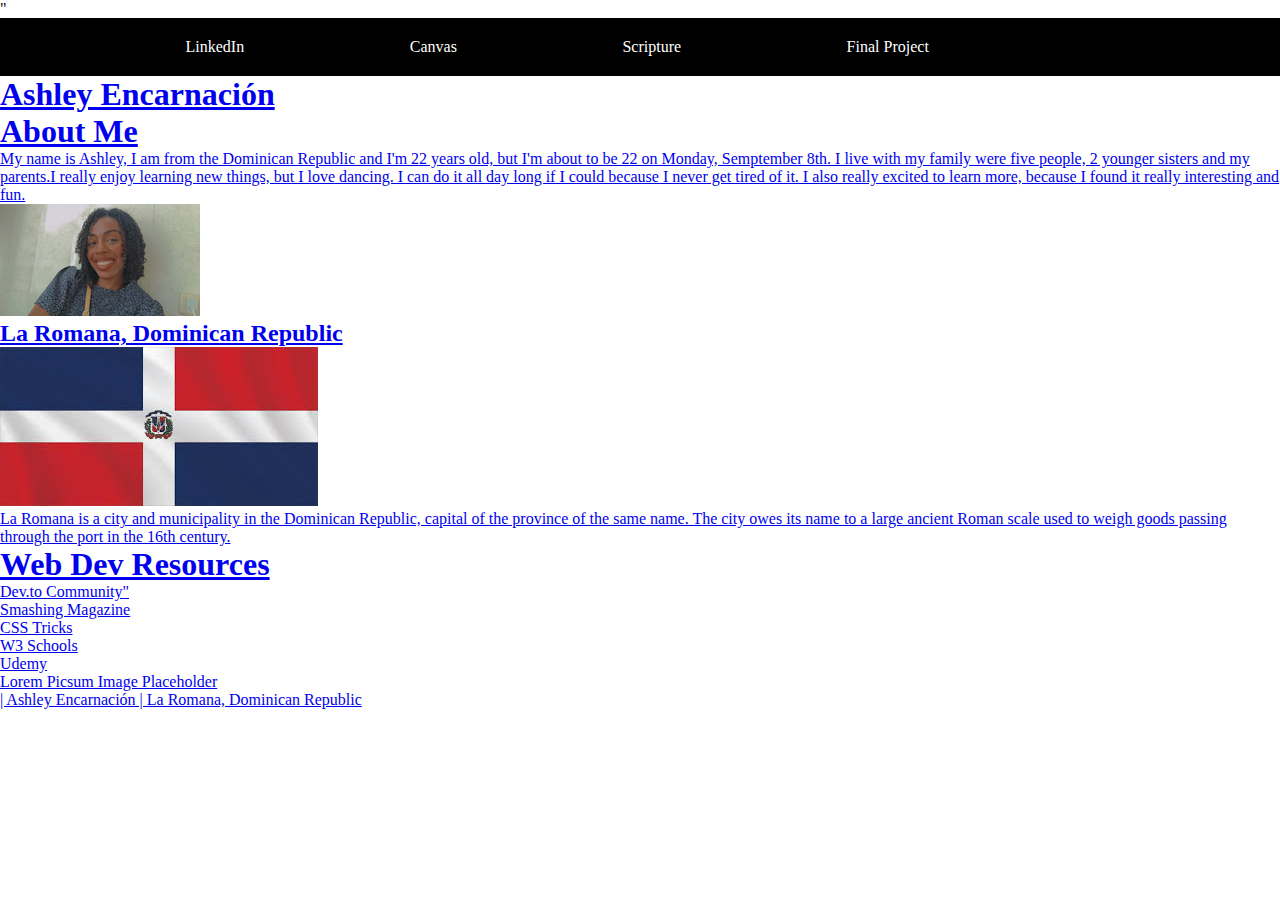
<file: index.html>
<!DOCTYPE html>
<html lang="en">
<head>
    <meta charset="UTF-8">
    <meta name="viewport" content="width=device-width, initial-scale=1.0">
    <title>WDD 131 - Dynamic Web Fundamentals - Ashley Encarnación</title>
    <meta name="author" content="Ashley Encarnación">
    <meta name="description" content="WDD 131 - Dynamic Web Fundamentals - Ashley Encarnación - About Me">
    <link rel="stylesheet" href="styles/base.css">
</head>
<body>
    <header>
        <span id="course-title"></span>"
        <nav>
            <ul>
                <li><a href="https://linkedin.com"> LinkedIn</a></li>
                <li><a href="https://byupw.instructure.com"> Canvas</a></li>
                <li><a href="https://www.churchofjesuschrist.org/study/scriptures/bofm/hel/10?lang=eng&id=p4#p4"> Scripture</a></li>
                <li><a href="final-project.html"> Final Project</li>
            </ul>
        </nav>
    </header>
    <main>
        <h1>Ashley Encarnación</h1>
        <section class="cards">
            <h1>About Me</h1>
            <p>My name is Ashley, I am from the Dominican Republic and I'm 22 years old, but I'm about to
                be 22 on Monday, Semptember 8th. I live with my family were five people, 2 younger sisters and my
                parents.I really enjoy learning new things, but I love dancing. I can do it all day long if I could because I
                never get tired of it. I also really excited to learn more, because I found it really interesting and fun.</p>
            <img src="images/profile.png" alt="profile picture">
            <h2>La Romana, Dominican Republic</h2>
            <img src="./images/DR.jpeg" alt="Dominican Republic Flag">
            <P>La Romana is a city and municipality in the Dominican Republic, capital of the province of the same name. The city owes its name to a large ancient Roman scale used to weigh goods passing through the port in the
                16th century.</P>
        </section>

        <section class="cards">
            <h1>Web Dev Resources</h1>
            <ul>
                <li><a href="https://dev-to-community.com"> Dev.to Community"</li>
                <li><a href="https://smashing-magazine.com"> Smashing Magazine</li>
                <li><a href="https://css-tricks.com"> CSS Tricks</li>
                <li><a href="https://w3schools.com"> W3 Schools</li>
                <li><a href="https://udemy.com"> Udemy</li>
                <li><a href="https://lorem-picsum-image-placeholder.com"> Lorem Picsum Image Placeholder</li>
            </ul>
        </section>
    </main>
    <footer>
        <p><span id="currentyear"></span>| Ashley Encarnación | La Romana, Dominican Republic</p>
        <p><span id="lastModified"></span></p>
    </footer>
</body>
</html>
</file>
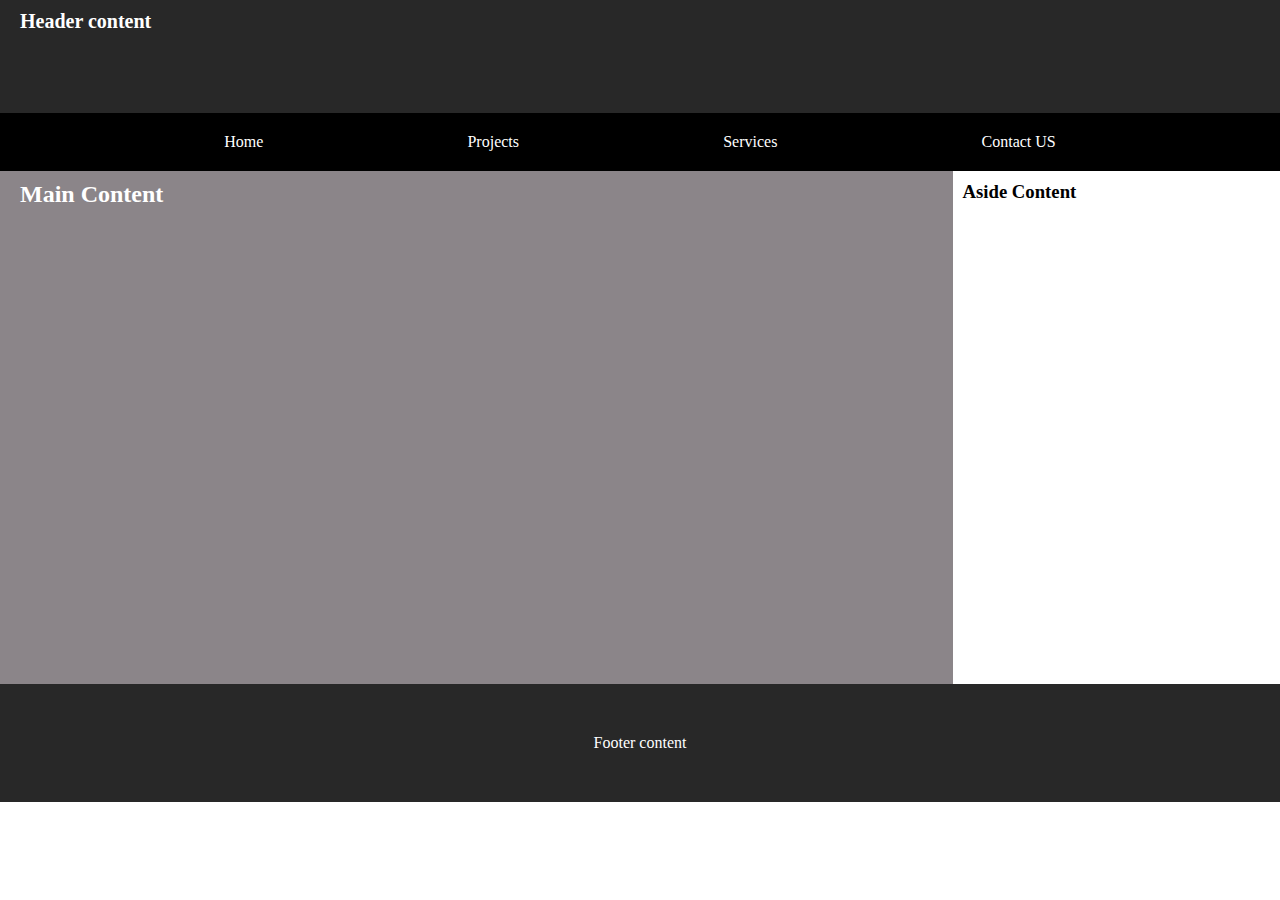
<file: Week 1/basic-layout.html>
<!DOCTYPE html>
<html lang="en">
<head>
    <meta charset="UTF-8">
    <meta name="viewport" content="width=device-width, initial-scale=1.0">
    <title>HTML and CSS review</title>
    <link rel="stylesheet" href="styles/layout.css">
</head>
<body>
    <header>
        <h1>Header content</h1>
    </header>
    <nav>
        <ul>
            <li><a href="index.html">Home</a></li>
            <li><a href="index.html">Projects</a></li>
            <li><a href="index.html">Services</a></li>
            <li><a href="index.html">Contact US</a></li>
        </ul>
    </nav>
    <main class="main-content">
        <h2>Main Content</h2>
        <aside>
            <h3>Aside Content</h3>
        </aside>
    </main>
</body>
<footer>
    <p>Footer content</p>
</footer>
</html>
</file>
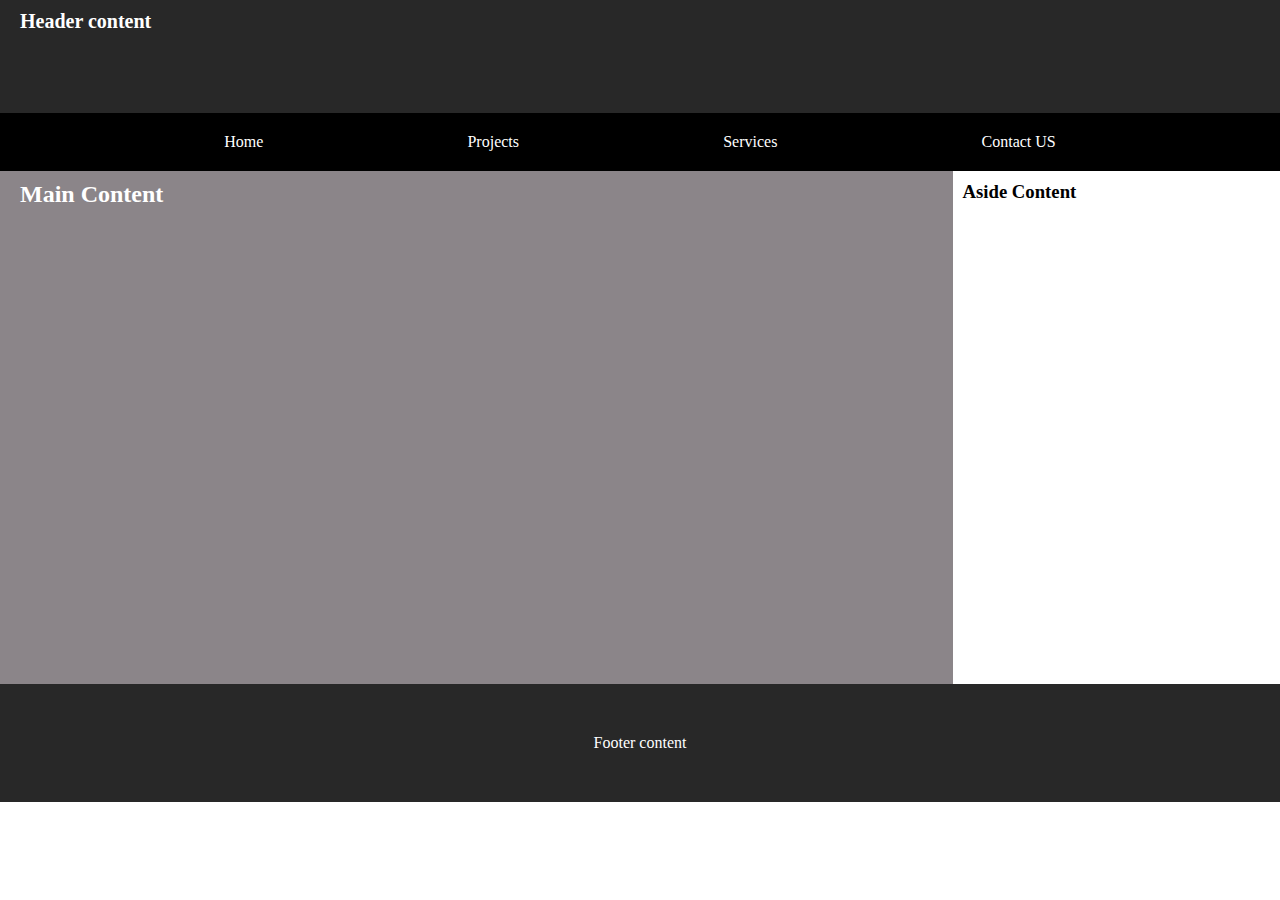
<file: Week 1/review.html>
<!DOCTYPE html>
<html lang="en">
<head>
    <meta charset="UTF-8">
    <meta name="viewport" content="width=device-width, initial-scale=1.0">
    <title>HTML and CSS review</title>
    <link rel="stylesheet" href="styles/review.css">
</head>
<body>
    <header>
        <h1>Header content</h1>
    </header>
    <nav>
        <ul>
            <li><a href="index.html">Home</a></li>
            <li><a href="index.html">Projects</a></li>
            <li><a href="index.html">Services</a></li>
            <li><a href="index.html">Contact US</a></li>
        </ul>
    </nav>
    <main class="main-content">
        <h2>Main Content</h2>
        <aside>
            <h3>Aside Content</h3>
        </aside>
    </main>
</body>
<footer>
    <p>Footer content</p>
</footer>
</html>
</file>
<file: styles/base.css>
:root {
    --primary-color: #2A57EB;
    --secondary-color: #2E2E2E;
    --header-font: 'Poppins', sans-serif;
    --body-font: 'Roboto', sans-serif;
}

* {
    margin: 0;
    padding: 0;
    box-sizing: border-box;
}

.span-header {
    font-family: var(--header-font);
    font-size: 24px;
    background-color: var(--primary-color);
    text-align: center;
}

nav ul {
    display: flex;
    justify-content: space-evenly;
    background-color: #000;
    list-style: none;
    padding: 20px;
}

nav a {
    color: white;
    text-decoration: none;
}
</file>
<file: Week 1/styles/layout.css>
:root {
    --header-font: 'Arial Black',;
    --primary-color: #000;
}

* {
    margin: 0;
    padding: 0;
    box-sizing: border-box;
}

header {
    display: flex;
    justify-content: flex-start;
    align-items: flex-start;
    background-color: #282828;
    color: white;
    font-family: var(--header-font);
    padding-top: 10px;
    padding-left: 20px;
    padding-bottom: 80px;
    /*text-align: left;*/
    font-size: 10px
}

nav ul {
    display: flex;
    justify-content: space-evenly;
    background-color: #000;
    list-style: none;
    padding: 20px;
}

nav a {
    color: white;
    text-decoration: none;
}

.main-content {
    display: grid;
    grid-template-columns: 3fr 1fr;
    gap: 10px
}

h2 {
    background-color: #8b8589;
    color: white;
    padding-top: 10px; 
    padding-left: 20px;
    padding-bottom: 50%;
    text-align: left;
    font-family: var(--header-font);
}

aside {
    padding-top: 10px;

}

footer {
    background-color: #282828;
    color: white;
    padding: 50px;
    text-align: center;
}
</file>
<file: Week 1/styles/review.css>
:root {
    --header-font: 'Arial Black',;
    --primary-color: #000;
}

* {
    margin: 0;
    padding: 0;
    box-sizing: border-box;
}

header {
    display: flex;
    justify-content: flex-start;
    align-items: flex-start;
    background-color: #282828;
    color: white;
    font-family: var(--header-font);
    padding-top: 10px;
    padding-left: 20px;
    padding-bottom: 80px;
    /*text-align: left;*/
    font-size: 10px
}

nav ul {
    display: flex;
    justify-content: space-evenly;
    background-color: #000;
    list-style: none;
    padding: 20px;
}

nav a {
    color: white;
    text-decoration: none;
}

.main-content {
    display: grid;
    grid-template-columns: 3fr 1fr;
    gap: 10px
}

h2 {
    background-color: #8b8589;
    color: white;
    padding-top: 10px; 
    padding-left: 20px;
    padding-bottom: 50%;
    text-align: left;
    font-family: var(--header-font);
}

aside {
    padding-top: 10px;

}

footer {
    background-color: #282828;
    color: white;
    padding: 50px;
    text-align: center;
}
</file>
